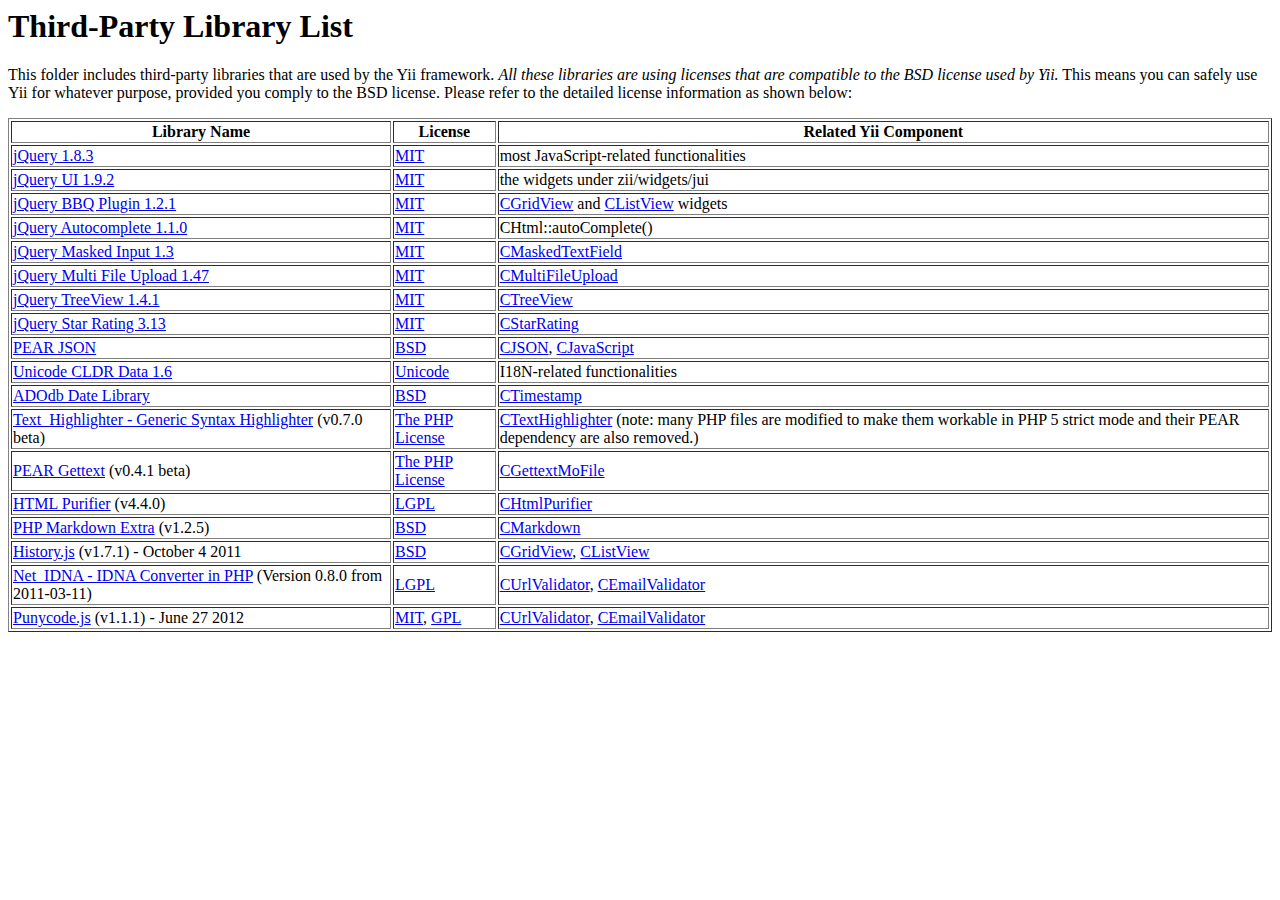
<file: framework/vendors/README.html>
<html>
<head>
<title>Third-Party Library List</title>
</head>

<body>
<h1>Third-Party Library List</h1>
<p>
This folder includes third-party libraries that are used by the Yii framework.
<em>All these libraries are using licenses that are compatible to the BSD license used by Yii.</em>
This means you can safely use Yii for whatever purpose, provided you comply to the BSD license.
Please refer to the detailed license information as shown below:
</p>
<table border="1">
<tr>
  <th>Library Name</th>
  <th>License</th>
  <th>Related Yii Component</th>
</tr>

<tr>
  <td><a href="http://jquery.com">jQuery 1.8.3</a></td>
  <td><a href="jquery/LICENSE.txt">MIT</a></td>
  <td>most JavaScript-related functionalities</td>
</tr>
<tr>
  <td><a href="http://www.jqueryui.com">jQuery UI 1.9.2</a></td>
  <td><a href="jqueryui/MIT-LICENSE.txt">MIT</a></td>
  <td>the widgets under zii/widgets/jui</td>
</tr>
<tr>
  <td><a href="http://benalman.com/projects/jquery-bbq-plugin/">jQuery BBQ Plugin 1.2.1</a></td>
  <td><a href="bbq/LICENSE.txt">MIT</a></td>
  <td><a href="http://www.yiiframework.com/doc/api/1.1/CGridView">CGridView</a> and <a href="http://www.yiiframework.com/doc/api/1.1/CListView">CListView</a> widgets</td>
</tr>
<tr>
  <td><a href="http://bassistance.de/jquery-plugins/jquery-plugin-autocomplete/">jQuery Autocomplete 1.1.0</a></td>
  <td><a href="jquery/autocomplete/LICENSE.txt">MIT</a></td>
  <td>CHtml::autoComplete()</td>
</tr>
<tr>
  <td><a href="http://digitalbush.com/projects/masked-input-plugin">jQuery Masked Input 1.3</a></td>
  <td><a href="jquery/maskedinput/LICENSE.txt">MIT</a></td>
  <td><a href="http://www.yiiframework.com/doc/api/1.1/CMaskedTextField">CMaskedTextField</a></td>
</tr>
<tr>
  <td><a href="http://www.fyneworks.com/jquery/multiple-file-upload/">jQuery Multi File Upload 1.47</a></td>
  <td><a href="http://www.fyneworks.com/jquery/multiple-file-upload/#tab-License">MIT</a></td>
  <td><a href="http://www.yiiframework.com/doc/api/1.1/CMultiFileUpload">CMultiFileUpload</a></td>
</tr>
<tr>
  <td><a href="http://bassistance.de/jquery-plugins/jquery-plugin-treeview/">jQuery TreeView 1.4.1</a></td>
  <td><a href="jquery/autocomplete/LICENSE.txt">MIT</a></td>
  <td><a href="http://www.yiiframework.com/doc/api/1.1/CTreeView">CTreeView</a></td>
</tr>
<tr>
  <td><a href="http://www.fyneworks.com/jquery/star-rating/">jQuery Star Rating 3.13</a></td>
  <td><a href="http://www.opensource.org/licenses/mit-license.php">MIT</a></td>
  <td><a href="http://www.yiiframework.com/doc/api/1.1/CStarRating">CStarRating</a></td>
</tr>
<tr>
  <td><a href="http://pear.php.net/pepr/pepr-proposal-show.php?id=198">PEAR JSON</a></td>
  <td><a href="json/LICENSE.txt">BSD</a></td>
  <td><a href="http://www.yiiframework.com/doc/api/1.1/CJSON">CJSON</a>, <a href="http://www.yiiframework.com/doc/api/1.1/CJavaScript">CJavaScript</a></td>
</tr>
<tr>
  <td><a href="http://www.unicode.org/cldr/">Unicode CLDR Data 1.6</a></td>
  <td><a href="cldr/LICENSE.txt">Unicode</a></td>
  <td>I18N-related functionalities</td>
</tr>
<tr>
  <td><a href="http://phplens.com/phpeverywhere/">ADOdb Date Library</a></td>
  <td><a href="adodb/LICENSE.txt">BSD</a></td>
  <td><a href="http://www.yiiframework.com/doc/api/1.1/CTimestamp">CTimestamp</a></td>
</tr>
<tr>
  <td><a href="http://pear.php.net/package/Text_Highlighter/">Text_Highlighter - Generic Syntax Highlighter</a> (v0.7.0 beta)</td>
  <td><a href="http://www.php.net/license/3_01.txt">The PHP License</a></td>
  <td><a href="http://www.yiiframework.com/doc/api/1.1/CTextHighlighter">CTextHighlighter</a> (note: many PHP files are modified to make them workable in PHP 5 strict mode and their PEAR dependency are also removed.) </td>
</tr>
<tr>
  <td><a href="http://pear.php.net/package/File_Gettext/">PEAR Gettext</a> (v0.4.1 beta)</td>
  <td><a href="gettext/LICENSE.txt">The PHP License</a></td>
  <td><a href="http://www.yiiframework.com/doc/api/1.1/CGettextMoFile">CGettextMoFile</a></td>
</tr>
<tr>
  <td><a href="http://htmlpurifier.org/">HTML Purifier</a> (v4.4.0)</td>
  <td><a href="htmlpurifier/LICENSE.txt">LGPL</a></td>
  <td><a href="http://www.yiiframework.com/doc/api/1.1/CHtmlPurifier">CHtmlPurifier</a></td>
</tr>
<tr>
  <td><a href="http://michelf.com/projects/php-markdown/">PHP Markdown Extra</a> (v1.2.5)</td>
  <td><a href="markdown/LICENSE.txt">BSD</a></td>
  <td><a href="http://www.yiiframework.com/doc/api/1.1/CMarkdown">CMarkdown</a></td>
</tr>
<tr>
  <td><a href="https://github.com/balupton/history.js/">History.js</a> (v1.7.1) - October 4 2011</td>
  <td><a href="history/license.txt">BSD</a></td>
  <td><a href="http://www.yiiframework.com/doc/api/1.1/CGridView">CGridView</a>, <a href="http://www.yiiframework.com/doc/api/1.1/CGridView">CListView</a></td>
</tr>
<tr>
  <td><a href="http://phlymail.com/en/downloads/idna-convert.html">Net_IDNA - IDNA Converter in PHP</a> (Version 0.8.0 from 2011-03-11)</td>
  <td><a href="idna_convert/LICENCE">LGPL</a></td>
  <td><a href="http://www.yiiframework.com/doc/api/1.1/CUrlValidator">CUrlValidator</a>, <a href="http://www.yiiframework.com/doc/api/1.1/CEmailValidator">CEmailValidator</a></td>
</tr>
<tr>
  <td><a href="https://github.com/bestiejs/punycode.js">Punycode.js</a> (v1.1.1) - June 27 2012</td>
  <td><a href="punycode/LICENSE-MIT.txt">MIT</a>, <a href="punycode/LICENSE-GPL.txt">GPL</a></td>
  <td><a href="http://www.yiiframework.com/doc/api/1.1/CUrlValidator">CUrlValidator</a>, <a href="http://www.yiiframework.com/doc/api/1.1/CEmailValidator">CEmailValidator</a></td>
</tr>
</table>

</body>
</html>
</file>
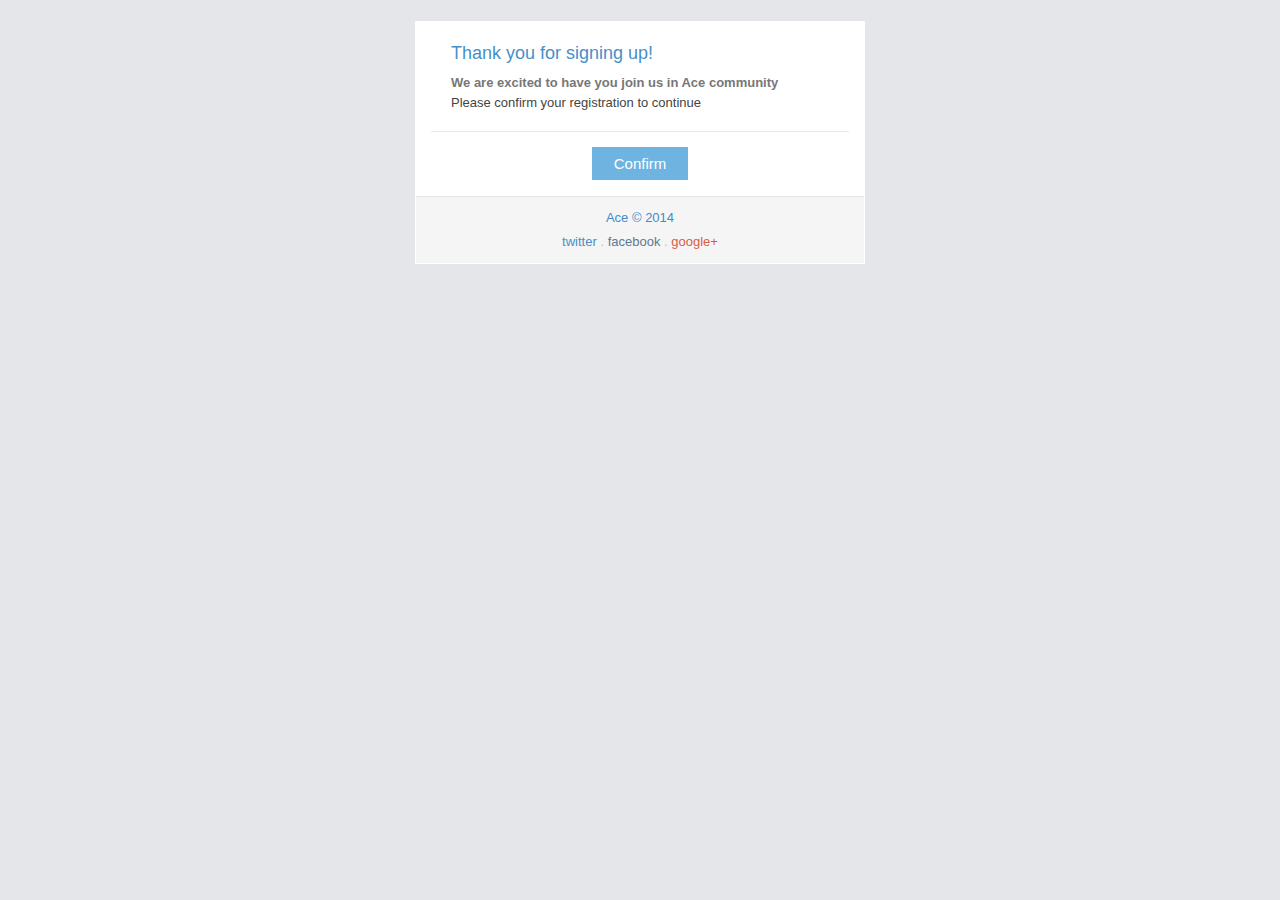
<file: themes/ekreatictheme/old/email-confirmation.html>
<!doctype html>
 <html xmlns="http://www.w3.org/1999/xhtml">
 <head>
  <meta http-equiv="Content-Type" content="text/html; charset=UTF-8" />
  <meta name="viewport" content="initial-scale=1.0" />
  <meta name="format-detection" content="telephone=no" />
  <title></title>
  <style type="text/css">
 	body {
		width: 100%;
		margin: 0;
		padding: 0;
		-webkit-font-smoothing: antialiased;
	}
	@media only screen and (max-width: 600px) {
		table[class="table-row"] {
			float: none !important;
			width: 98% !important;
			padding-left: 20px !important;
			padding-right: 20px !important;
		}
		table[class="table-row-fixed"] {
			float: none !important;
			width: 98% !important;
		}
		table[class="table-col"], table[class="table-col-border"] {
			float: none !important;
			width: 100% !important;
			padding-left: 0 !important;
			padding-right: 0 !important;
			table-layout: fixed;
		}
		td[class="table-col-td"] {
			width: 100% !important;
		}
		table[class="table-col-border"] + table[class="table-col-border"] {
			padding-top: 12px;
			margin-top: 12px;
			border-top: 1px solid #E8E8E8;
		}
		table[class="table-col"] + table[class="table-col"] {
			margin-top: 15px;
		}
		td[class="table-row-td"] {
			padding-left: 0 !important;
			padding-right: 0 !important;
		}
		table[class="navbar-row"] , td[class="navbar-row-td"] {
			width: 100% !important;
		}
		img {
			max-width: 100% !important;
			display: inline !important;
		}
		img[class="pull-right"] {
			float: right;
			margin-left: 11px;
            max-width: 125px !important;
			padding-bottom: 0 !important;
		}
		img[class="pull-left"] {
			float: left;
			margin-right: 11px;
			max-width: 125px !important;
			padding-bottom: 0 !important;
		}
		table[class="table-space"], table[class="header-row"] {
			float: none !important;
			width: 98% !important;
		}
		td[class="header-row-td"] {
			width: 100% !important;
		}
	}
	@media only screen and (max-width: 480px) {
		table[class="table-row"] {
			padding-left: 16px !important;
			padding-right: 16px !important;
		}
	}
	@media only screen and (max-width: 320px) {
		table[class="table-row"] {
			padding-left: 12px !important;
			padding-right: 12px !important;
		}
	}
	@media only screen and (max-width: 458px) {
		td[class="table-td-wrap"] {
			width: 100% !important;
		}
	}
  </style>
 </head>
 <body style="font-family: Arial, sans-serif; font-size:13px; color: #444444; min-height: 200px;" bgcolor="#E4E6E9" leftmargin="0" topmargin="0" marginheight="0" marginwidth="0">
 <table width="100%" height="100%" bgcolor="#E4E6E9" cellspacing="0" cellpadding="0" border="0">
 <tr><td width="100%" align="center" valign="top" bgcolor="#E4E6E9" style="background-color:#E4E6E9; min-height: 200px;">
<table><tr><td class="table-td-wrap" align="center" width="458"><table class="table-space" height="18" style="height: 18px; font-size: 0px; line-height: 0; width: 450px; background-color: #e4e6e9;" width="450" bgcolor="#E4E6E9" cellspacing="0" cellpadding="0" border="0"><tbody><tr><td class="table-space-td" valign="middle" height="18" style="height: 18px; width: 450px; background-color: #e4e6e9;" width="450" bgcolor="#E4E6E9" align="left">&nbsp;</td></tr></tbody></table>
<table class="table-space" height="8" style="height: 8px; font-size: 0px; line-height: 0; width: 450px; background-color: #ffffff;" width="450" bgcolor="#FFFFFF" cellspacing="0" cellpadding="0" border="0"><tbody><tr><td class="table-space-td" valign="middle" height="8" style="height: 8px; width: 450px; background-color: #ffffff;" width="450" bgcolor="#FFFFFF" align="left">&nbsp;</td></tr></tbody></table>

<table class="table-row" width="450" bgcolor="#FFFFFF" style="table-layout: fixed; background-color: #ffffff;" cellspacing="0" cellpadding="0" border="0"><tbody><tr><td class="table-row-td" style="font-family: Arial, sans-serif; line-height: 19px; color: #444444; font-size: 13px; font-weight: normal; padding-left: 36px; padding-right: 36px;" valign="top" align="left">
  <table class="table-col" align="left" width="378" cellspacing="0" cellpadding="0" border="0" style="table-layout: fixed;"><tbody><tr><td class="table-col-td" width="378" style="font-family: Arial, sans-serif; line-height: 19px; color: #444444; font-size: 13px; font-weight: normal; width: 378px;" valign="top" align="left">
    <table class="header-row" width="378" cellspacing="0" cellpadding="0" border="0" style="table-layout: fixed;"><tbody><tr><td class="header-row-td" width="378" style="font-family: Arial, sans-serif; font-weight: normal; line-height: 19px; color: #478fca; margin: 0px; font-size: 18px; padding-bottom: 10px; padding-top: 15px;" valign="top" align="left">Thank you for signing up!</td></tr></tbody></table>
    <div style="font-family: Arial, sans-serif; line-height: 20px; color: #444444; font-size: 13px;">
      <b style="color: #777777;">We are excited to have you join us in Ace community</b>
      <br>
      Please confirm your registration to continue
    </div>
  </td></tr></tbody></table>
</td></tr></tbody></table>
    
<table class="table-space" height="12" style="height: 12px; font-size: 0px; line-height: 0; width: 450px; background-color: #ffffff;" width="450" bgcolor="#FFFFFF" cellspacing="0" cellpadding="0" border="0"><tbody><tr><td class="table-space-td" valign="middle" height="12" style="height: 12px; width: 450px; background-color: #ffffff;" width="450" bgcolor="#FFFFFF" align="left">&nbsp;</td></tr></tbody></table>
<table class="table-space" height="12" style="height: 12px; font-size: 0px; line-height: 0; width: 450px; background-color: #ffffff;" width="450" bgcolor="#FFFFFF" cellspacing="0" cellpadding="0" border="0"><tbody><tr><td class="table-space-td" valign="middle" height="12" style="height: 12px; width: 450px; padding-left: 16px; padding-right: 16px; background-color: #ffffff;" width="450" bgcolor="#FFFFFF" align="center">&nbsp;<table bgcolor="#E8E8E8" height="0" width="100%" cellspacing="0" cellpadding="0" border="0"><tbody><tr><td bgcolor="#E8E8E8" height="1" width="100%" style="height: 1px; font-size:0;" valign="top" align="left">&nbsp;</td></tr></tbody></table></td></tr></tbody></table>
<table class="table-space" height="16" style="height: 16px; font-size: 0px; line-height: 0; width: 450px; background-color: #ffffff;" width="450" bgcolor="#FFFFFF" cellspacing="0" cellpadding="0" border="0"><tbody><tr><td class="table-space-td" valign="middle" height="16" style="height: 16px; width: 450px; background-color: #ffffff;" width="450" bgcolor="#FFFFFF" align="left">&nbsp;</td></tr></tbody></table>

<table class="table-row" width="450" bgcolor="#FFFFFF" style="table-layout: fixed; background-color: #ffffff;" cellspacing="0" cellpadding="0" border="0"><tbody><tr><td class="table-row-td" style="font-family: Arial, sans-serif; line-height: 19px; color: #444444; font-size: 13px; font-weight: normal; padding-left: 36px; padding-right: 36px;" valign="top" align="left">
  <table class="table-col" align="left" width="378" cellspacing="0" cellpadding="0" border="0" style="table-layout: fixed;"><tbody><tr><td class="table-col-td" width="378" style="font-family: Arial, sans-serif; line-height: 19px; color: #444444; font-size: 13px; font-weight: normal; width: 378px;" valign="top" align="left">
    <div style="font-family: Arial, sans-serif; line-height: 19px; color: #444444; font-size: 13px; text-align: center;">
      <a href="#" style="color: #ffffff; text-decoration: none; margin: 0px; text-align: center; vertical-align: baseline; border: 4px solid #6fb3e0; padding: 4px 9px; font-size: 15px; line-height: 21px; background-color: #6fb3e0;">&nbsp; Confirm &nbsp;</a>
    </div>
    <table class="table-space" height="16" style="height: 16px; font-size: 0px; line-height: 0; width: 378px; background-color: #ffffff;" width="378" bgcolor="#FFFFFF" cellspacing="0" cellpadding="0" border="0"><tbody><tr><td class="table-space-td" valign="middle" height="16" style="height: 16px; width: 378px; background-color: #ffffff;" width="378" bgcolor="#FFFFFF" align="left">&nbsp;</td></tr></tbody></table>
  </td></tr></tbody></table>
</td></tr></tbody></table>

<table class="table-space" height="6" style="height: 6px; font-size: 0px; line-height: 0; width: 450px; background-color: #ffffff;" width="450" bgcolor="#FFFFFF" cellspacing="0" cellpadding="0" border="0"><tbody><tr><td class="table-space-td" valign="middle" height="6" style="height: 6px; width: 450px; background-color: #ffffff;" width="450" bgcolor="#FFFFFF" align="left">&nbsp;</td></tr></tbody></table>

<table class="table-row-fixed" width="450" bgcolor="#FFFFFF" style="table-layout: fixed; background-color: #ffffff;" cellspacing="0" cellpadding="0" border="0"><tbody><tr><td class="table-row-fixed-td" style="font-family: Arial, sans-serif; line-height: 19px; color: #444444; font-size: 13px; font-weight: normal; padding-left: 1px; padding-right: 1px;" valign="top" align="left">
  <table class="table-col" align="left" width="448" cellspacing="0" cellpadding="0" border="0" style="table-layout: fixed;"><tbody><tr><td class="table-col-td" width="448" style="font-family: Arial, sans-serif; line-height: 19px; color: #444444; font-size: 13px; font-weight: normal;" valign="top" align="left">
    <table width="100%" cellspacing="0" cellpadding="0" border="0" style="table-layout: fixed;"><tbody><tr><td width="100%" align="center" bgcolor="#f5f5f5" style="font-family: Arial, sans-serif; line-height: 24px; color: #bbbbbb; font-size: 13px; font-weight: normal; text-align: center; padding: 9px; border-width: 1px 0px 0px; border-style: solid; border-color: #e3e3e3; background-color: #f5f5f5;" valign="top">
      <a href="#" style="color: #428bca; text-decoration: none; background-color: transparent;">Ace &copy; 2014</a>
      <br>
      <a href="#" style="color: #478fca; text-decoration: none; background-color: transparent;">twitter</a>
      .
      <a href="#" style="color: #5b7a91; text-decoration: none; background-color: transparent;">facebook</a>
      .
      <a href="#" style="color: #dd5a43; text-decoration: none; background-color: transparent;">google+</a>
    </td></tr></tbody></table>
  </td></tr></tbody></table>
</td></tr></tbody></table>
<table class="table-space" height="1" style="height: 1px; font-size: 0px; line-height: 0; width: 450px; background-color: #ffffff;" width="450" bgcolor="#FFFFFF" cellspacing="0" cellpadding="0" border="0"><tbody><tr><td class="table-space-td" valign="middle" height="1" style="height: 1px; width: 450px; background-color: #ffffff;" width="450" bgcolor="#FFFFFF" align="left">&nbsp;</td></tr></tbody></table>
<table class="table-space" height="36" style="height: 36px; font-size: 0px; line-height: 0; width: 450px; background-color: #e4e6e9;" width="450" bgcolor="#E4E6E9" cellspacing="0" cellpadding="0" border="0"><tbody><tr><td class="table-space-td" valign="middle" height="36" style="height: 36px; width: 450px; background-color: #e4e6e9;" width="450" bgcolor="#E4E6E9" align="left">&nbsp;</td></tr></tbody></table></td></tr></table>
</td></tr>
 </table>
 </body>
 </html>
</file>
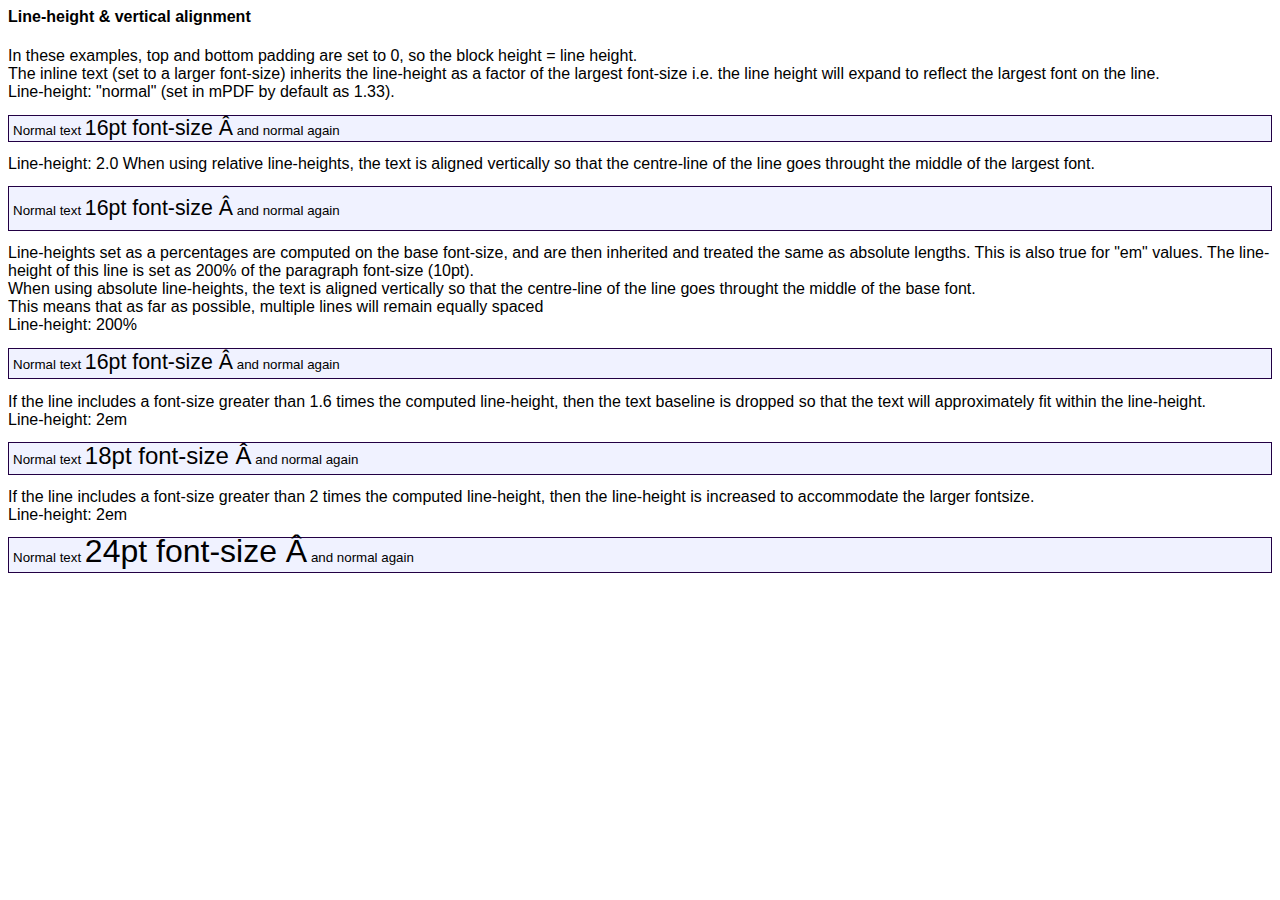
<file: protected/extensions/mpdf/examples/example52_lineheight.htm>
<html>
<head>
<style>
body { font-family: Arial, Helvetica, sans-serif; }
.gradient {
	border:0.1mm solid #220044; 
	background-color: #f0f2ff;
	background-gradient: linear #c7cdde #f0f2ff 0 1 0 0.5;
}
</style>
</head>
<body>
<h4>Line-height & vertical alignment</h4>
<div>In these examples, top and bottom padding are set to 0, so the block height = line height.</div>
<div>The inline text (set to a larger font-size) inherits the line-height as a factor of the largest font-size i.e. the line height will expand to reflect the largest font on the line.<br />
Line-height: "normal" (set in mPDF by default as 1.33).</div>
<p class="gradient" style="font-size: 10pt; line-height: normal; padding: 0 0.3em;">Normal text <span style="font-size: 16pt;">16pt font-size &#194;</span> and normal again</p>

<div>Line-height: 2.0 When using relative line-heights, the text is aligned vertically so that the centre-line of the line goes throught the middle of the largest font.</div>
<p class="gradient" style="font-size: 10pt; line-height: 2.0; padding: 0 0.3em;">Normal text <span style="font-size: 16pt;">16pt font-size &#194;</span> and normal again</p>

<div>Line-heights set as a percentages are computed on the base font-size, and are then inherited and treated the same as absolute lengths. This is also true for "em" values. The line-height of this line is set as 200% of the paragraph font-size (10pt).<br />
When using absolute line-heights, the text is aligned vertically so that the centre-line of the line goes throught the middle of the base font.<br />
This means that as far as possible, multiple lines will remain equally spaced<br />
Line-height: 200% </div>
<p class="gradient" style="font-size: 10pt; line-height: 200%; padding: 0 0.3em;">Normal text <span style="font-size: 16pt;">16pt font-size &#194;</span> and normal again</p>

<div>If the line includes a font-size greater than 1.6 times the computed line-height, then the text baseline is dropped so that the text will approximately fit within the line-height.
<br />Line-height: 2em</div>
<p class="gradient" style="font-size: 10pt; line-height: 2em; padding: 0 0.3em;">Normal text <span style="font-size: 18pt;">18pt font-size &#194;</span> and normal again</p>

<div>If the line includes a font-size greater than 2 times the computed line-height, then the line-height is increased to accommodate the larger fontsize.<br />
Line-height: 2em</div>
<p class="gradient" style="font-size: 10pt; line-height: 2em; padding: 0 0.3em;">Normal text <span style="font-size: 24pt;">24pt font-size &#194;</span> and normal again</p>
</body>
</html>
</file>
